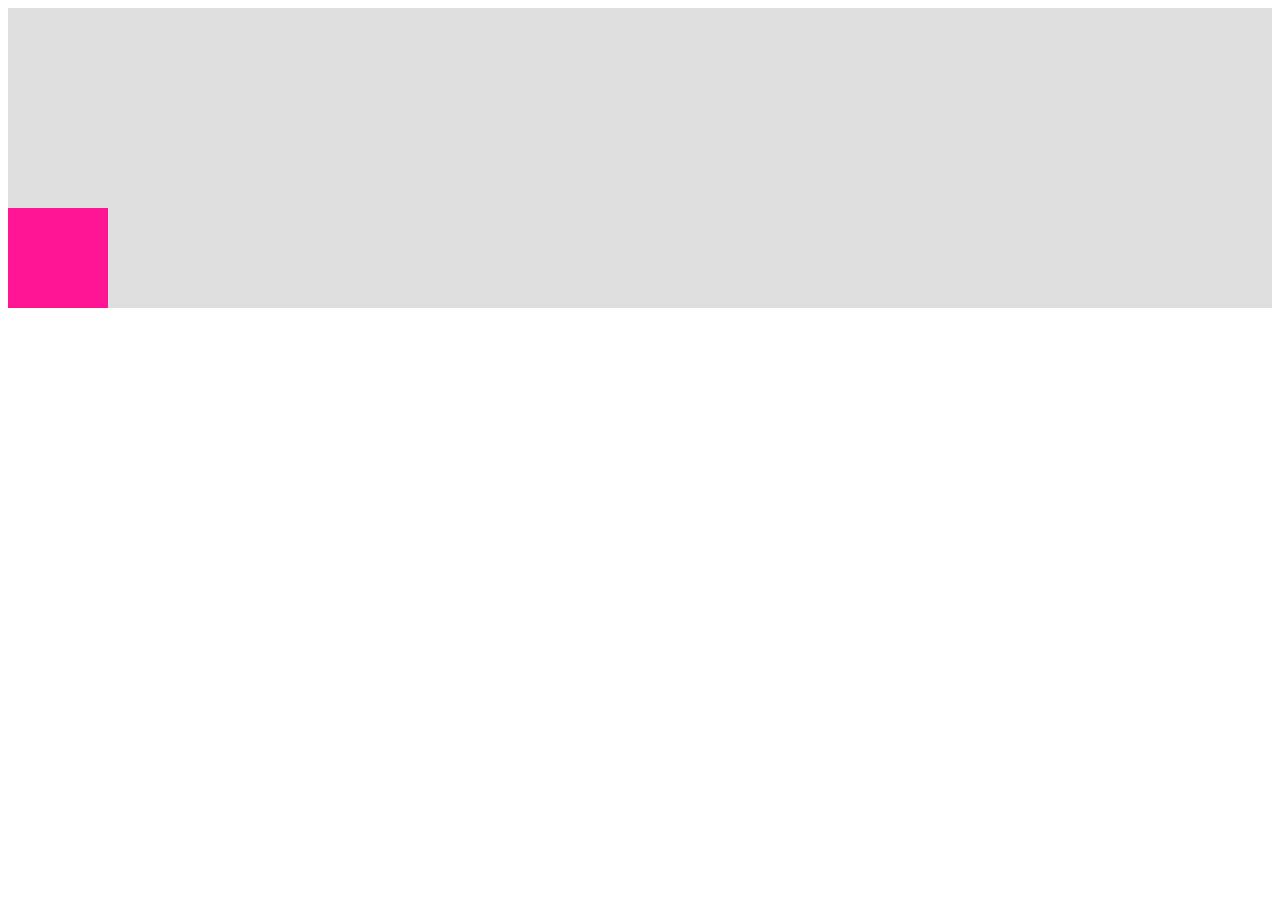
<file: pages/test.html>
<!DOCTYPE html>
<html lang="en">
<head>
    <meta charset="UTF-8">
    <meta name="viewport" content="width=device-width, initial-scale=1.0">
    <title>Document</title>
</head>
<body>
    <style>
        #square {
  background-color: deeppink;
  width: 100px;
  height: 100px;
  animation-name: rotateAnimation;
  animation-duration: 1ms; /* Firefox requires this to apply the animation */
  animation-timeline: --squareTimeline;
  position: absolute;
  bottom: 0;
}

#stretcher {
  height: 1900px;
  background: #dedede;
}

#container {
  height: 300px;
  overflow-y: scroll;
  scroll-timeline: --squareTimeline y;
  /* Firefox supports the older "vertical" syntax */
  scroll-timeline: --squareTimeline vertical;
  position: relative;
}


@keyframes rotateAnimation {
  from {
    transform: scale(1);
  }

  to {
    transform: scale(5);
  }
}

    </style>
    <div id="container">
        <div id="square"></div>
        <div id="stretcher"></div>
      </div>
      
</body>
</html>
</file>
